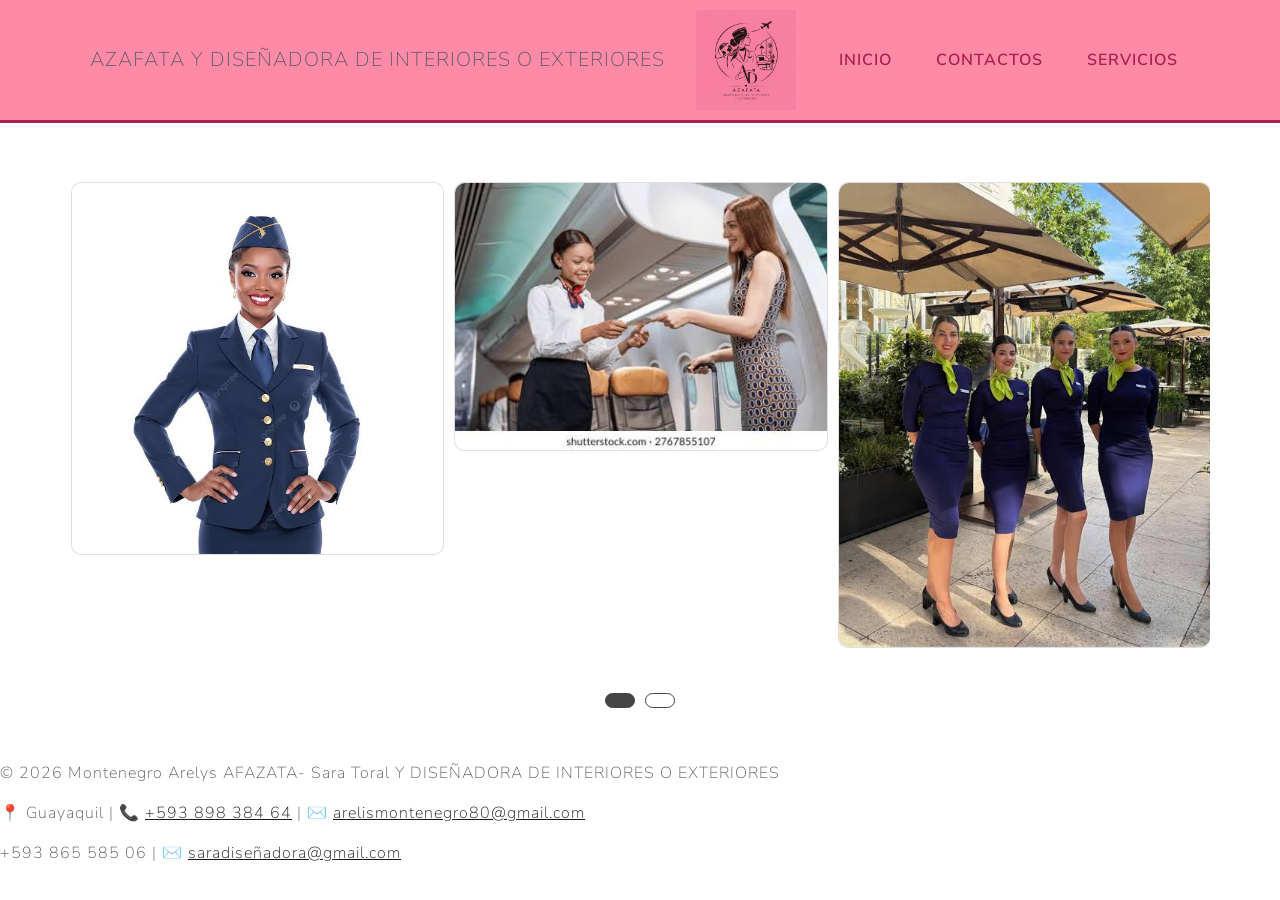
<file: index.html>
<!DOCTYPE html>
<html>
<head>
   <meta charset="utf-8">
   <meta name="viewport" content="width=device-width, initial-scale=1">
   <title>AZAFATA Y DISEÑADORA DE INTERIORES O EXTERIORES</title>
   <link rel="stylesheet" type="text/css" href="css/estilos.css">
    <link rel="stylesheet" href="css/bootstrap.min.css">
    <link rel="stylesheet" href="css/style.css">
    <script src="https://code.jquery.com/jquery-3.6.0.slim.js" integrity="sha256-HwWONEZrpuoh951cQD1ov2HUK5zA5DwJ1DNUXaM6FsY=" crossorigin="anonymous"></script>
    <script src="https://cdnjs.cloudflare.com/ajax/libs/OwlCarousel2/2.3.4/owl.carousel.min.js" integrity="sha512-bPs7Ae6pVvhOSiIcyUClR7/q2OAsRiovw4vAkX+zJbw3ShAeeqezq50RIIcIURq7Oa20rW2n2q+fyXBNcU9lrw==" crossorigin="anonymous" referrerpolicy="no-referrer"></script>
    <link rel="stylesheet" href="https://cdnjs.cloudflare.com/ajax/libs/OwlCarousel2/2.3.4/assets/owl.carousel.min.css" integrity="sha512-tS3S5qG0BlhnQROyJXvNjeEM4UpMXHrQfTGmbQ1gKmelCxlSEBUaxhRBj/EFTzpbP4RVSrpEikbmdJobCvhE3g==" crossorigin="anonymous" referrerpolicy="no-referrer" />
</head>
<body>
    <header>
        <div class="header-container">
            <div class="logo">AZAFATA Y DISEÑADORA DE INTERIORES O EXTERIORES</div>
            <img src="img/mt.png"width="100px height="100px">
            <nav>
                <ul>
                    <li><a href="index.html">INICIO</a></li>
                    <li><a href="contactos.html">CONTACTOS</a></li>
                    <li><a href="servicios.html">SERVICIOS</a></li>
                </ul>  
            </nav>
        </div>
    </header>
        <div class="prueba">
 
         <div class="wrapper">
             <div class="carousel owl-carousel">
                 <div class="card card-1"> <img src="img/azamont.jpg"width="100px height="100px> </div>
                 <div class="card card-2"> <img src="img/montazat.5.jpg"width="100px height="100px> </div>
                 <div class="card card-3"> <img src="img/azamont3.jpg"width="100px height="100px> </div>
                 <div class="card card-4"> <img src="img/diseño.s2.jpg"width="100px height="100px> </div>
                 <div class="card card-3"> <img src="img/diseño.s3.jpg"width="100px height="100px> </div>
                 <div class="card card-4"> <img src="img/diseño.s4.jpg"width="100px height="100px> </div>
             </div>
         </div>
        
    </div>

    <script>
        $(".carousel").owlCarousel({
            margin:10,
            loop:true,
            autoplay:true,
            autoplayTimeout:3000,
            autoplayHoverPause:true,
            responsive:{
                0:{
                    items:1,
                    nav:false
                },
                600:{
                    items:2,
                    nav:false
                },
                1000:{
                    items:3,
                    nav:false
                }
            }
        })
    </script>
<h3></h3>
</body>
<footer>
<div class="footer-container">
<p>&copy; 2026 Montenegro Arelys AFAZATA- Sara Toral Y DISEÑADORA DE INTERIORES O EXTERIORES</p>
<p>📍 Guayaquil | 📞 <a href="tel:+59389839464">+593 898 384 64</a> | ✉️ <a href="arelismontenegro80@.com">arelismontenegro80@gmail.com</a></p>
<p>+593 865 585 06</a> | ✉️ <a href="saritanoemii119@gmail.com">saradiseñadora@gmail.com</a></p>
</div>
</footer>
</html>
</file>
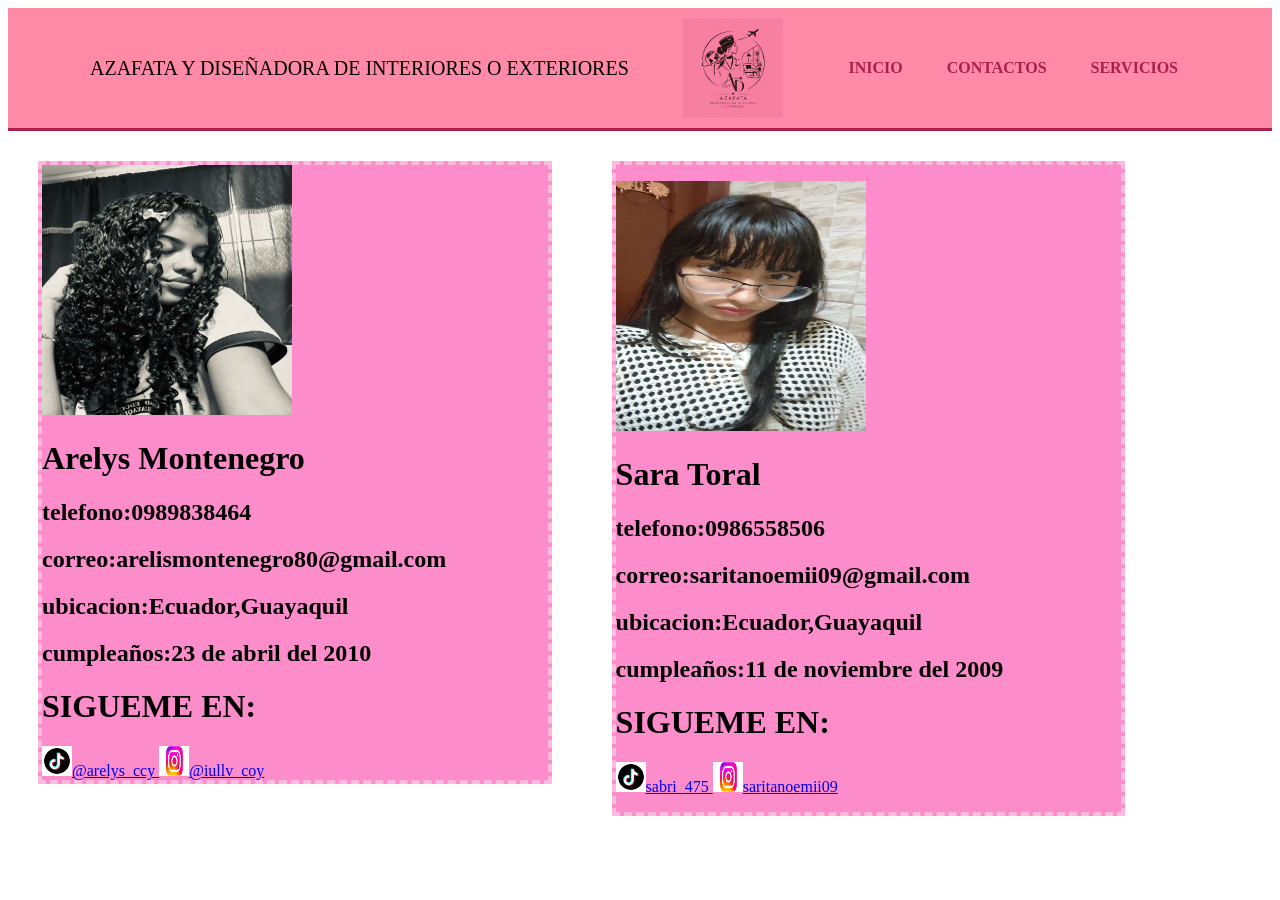
<file: contactos.html>
<!DOCTYPE html>
<html>
<head>
	<meta charset="utf-8">
	<meta name="viewport" content="width=device-width, initial-scale=1">
	<title></title>
	<link rel="stylesheet" type="text/css" href="css/estilos.css">
</head>
<body>
	<header>
        <div class="header-container">
            <div class="logo">AZAFATA Y DISEÑADORA DE INTERIORES O EXTERIORES</div>
            <img src="img/mt.png"width="100px height="100px">
            <nav>
                <ul>
                    <li><a href="index.html">INICIO</a></li>
                    <li><a href="contactos.html">CONTACTOS</a></li>
                    <li><a href="servicios.html">SERVICIOS</a></li>
                </ul>  
            </nav>
        </div>
    </header>

<div class="contacto">
<img src="img/arelysnicolechula.jpeg"width="250px" height="250px">
<h1>Arelys Montenegro
<h2>
	telefono:0989838464
</h2>
<h2>
	correo:arelismontenegro80@gmail.com
</h2>
<h2>
	ubicacion:Ecuador,Guayaquil
</h2>
<h2>
	cumpleaños:23 de abril del 2010
</h2>
<h1>SIGUEME EN:</h1>
<a href="https://www.tiktok.com/@arelys_ccy?_r=1&_t=ZS-98zRjcnW0Ga">
<img src="img/tiktok.img"width="30px" height="30px">@arelys_ccy
</a>
<a href="https://www.instagram.com/iullv_coy?igsh=MW40N3JuM2szZWVv">
<img src="img/nicole.chula.jpg"width="30px"height="30px">@iullv_coy
</a>
</div>
<div class="contacto">
<p>
<img src="img/sara t.jpg"width="250px" height="250px">
<h1>Sara Toral
<h2>
	telefono:0986558506
</h2>
<h2>
	correo:saritanoemii09@gmail.com
</h2>
<h2>
	ubicacion:Ecuador,Guayaquil
</h2>
<h2>
	cumpleaños:11 de noviembre del 2009
</h2>
<h1>SIGUEME EN:</h1>
<a href="https://www.tiktok.com/@sabri_475?_r=1&_t=ZS-98zdDNNYSE0s">
<img src="img/tiktok.img"width="30px" height="30px">sabri_475
</a>
<a href="https://www.instagram.com/saritanoemii09?igsh=MWllaXVBqZGVzand4cw==">
<img src="img/nicole.chula.jpg"width="30px"height="30px">saritanoemii09
</a>
</p>
</div>
</body>
</html>
</file>
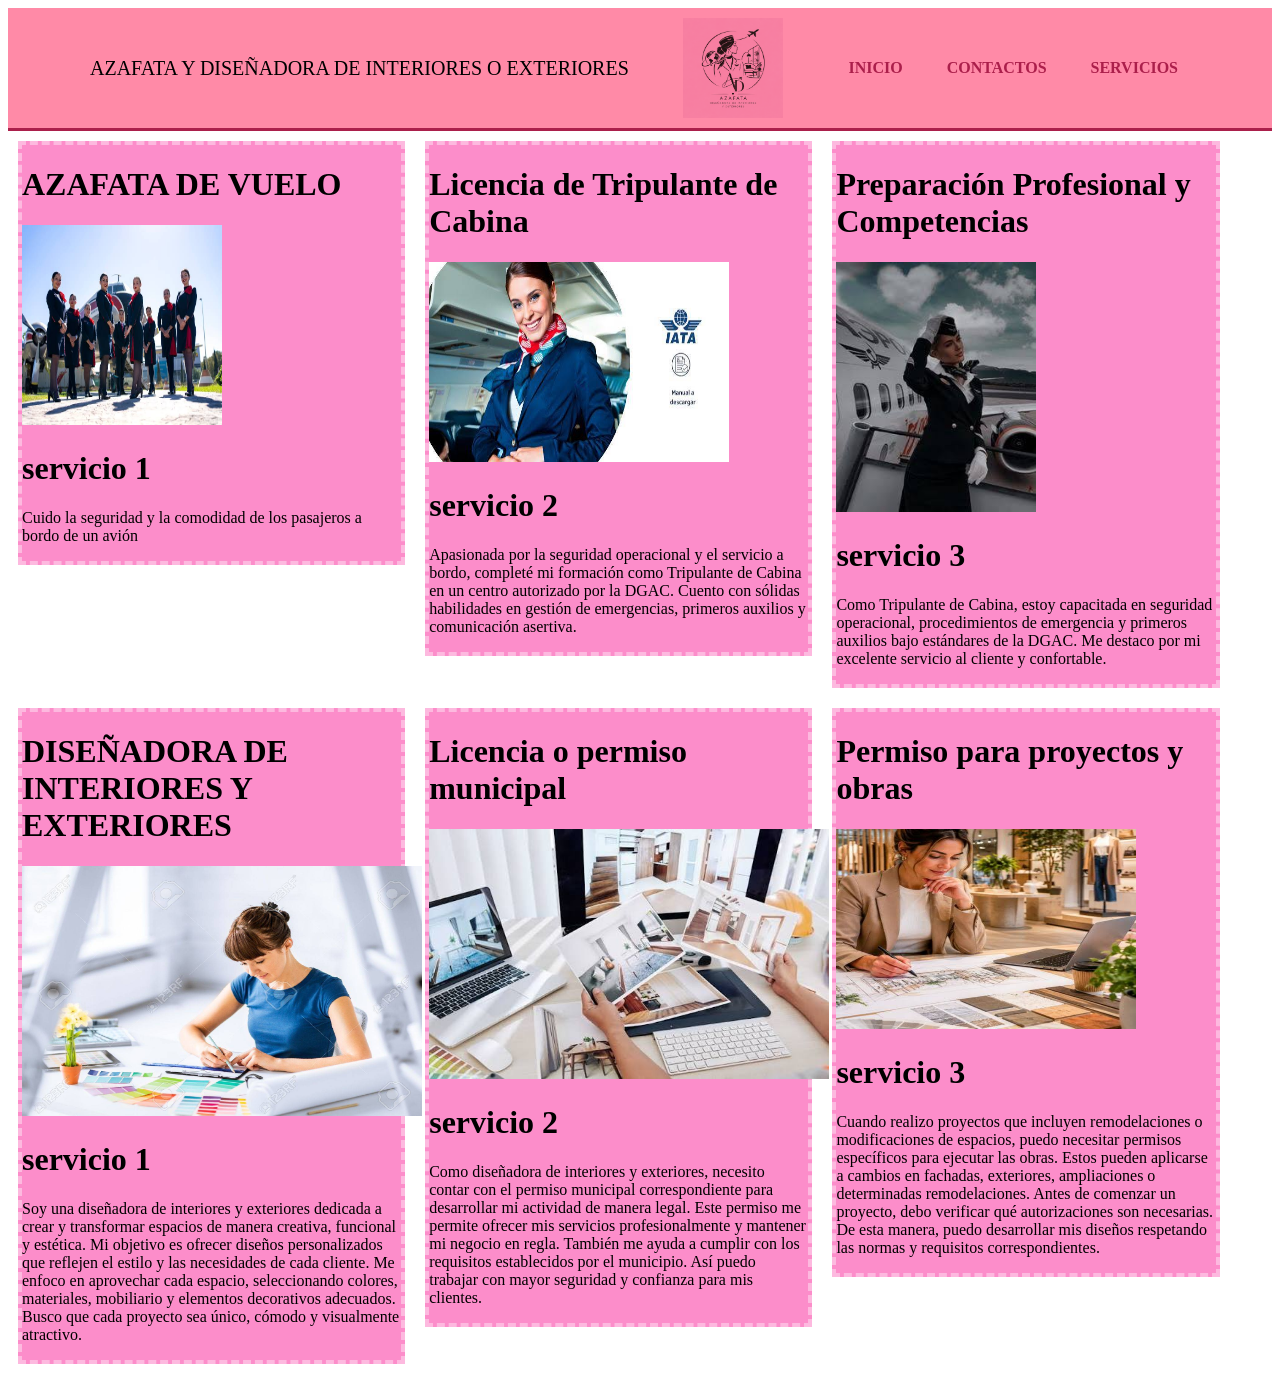
<file: servicios.html>
<!DOCTYPE html>
<html>
<head>
	<meta charset="utf-8">
	<meta name="viewport" content="width=device-width, initial-scale=1">
	<title>SERVICIOS</title>
	<link rel="stylesheet" type="text/css" href="css/estilos.css">
</head>
<body>
	<header>
        <div class="header-container">
            <div class="logo">AZAFATA Y DISEÑADORA DE INTERIORES O EXTERIORES</div>
            <img src="img/mt.png"width="100px height="100px">
            <nav>
                <ul>
                    <li><a href="index.html">INICIO</a></li>
                    <li><a href="contactos.html">CONTACTOS</a></li>
                    <li><a href="servicios.html">SERVICIOS</a></li>
                </ul>  
            </nav>
        </div>
    </header>
	<div class="servicio">
	<h1>AZAFATA DE VUELO</h1>	
	<img src="img/azafata.img"width="200px"height="200px">
	<h1>servicio 1</h1>
	<p>Cuido la seguridad y la comodidad de los pasajeros a
	   bordo de un avión</p>
    </div>

	<div class="servicio">
	<h1>Licencia de Tripulante de Cabina</h1>
	<img src="img/toral_are.jpg"width="300px"height="200px">
	<h1>servicio 2</h1>
	<p>Apasionada por la seguridad operacional y el servicio a bordo, completé mi formación como Tripulante de Cabina en un centro autorizado por la DGAC. Cuento con sólidas habilidades en gestión de emergencias, primeros auxilios y comunicación asertiva.</p>
	</div>

	<div class="servicio">
	<h1>Preparación Profesional y Competencias</h1>
	<img src="img/images.3.jpg"width="200px"height="250px">
	<h1>servicio 3</h1>
	<p>Como Tripulante de Cabina, estoy capacitada en seguridad operacional, procedimientos de emergencia y primeros auxilios bajo estándares de la DGAC.
	 Me destaco por mi excelente servicio al cliente y confortable.</p>
	</div>

	<div class="servicio">
	<h1>DISEÑADORA DE INTERIORES Y EXTERIORES</h1>	
	<img src="img/diseñadora de interiores.jpg"width="400px"height="250px">
	<h1>servicio 1</h1>
	<p>Soy una diseñadora de interiores y exteriores dedicada a crear y transformar espacios de manera creativa, funcional y estética. Mi objetivo es ofrecer diseños personalizados que reflejen el estilo y las necesidades de cada cliente.
	 Me enfoco en aprovechar cada espacio, seleccionando colores, materiales, mobiliario y elementos decorativos adecuados. Busco que cada proyecto sea único, cómodo y visualmente atractivo.</p>
    </div>

	<div class="servicio">
	<h1> Licencia o permiso municipal</h1>
	<img src="img/diseñadora 2.jpg"width="400px"height="250px">
	<h1>servicio 2</h1>
	<p>Como diseñadora de interiores y exteriores, necesito contar con el permiso municipal correspondiente para desarrollar mi actividad de manera legal. Este permiso me permite ofrecer mis servicios profesionalmente y mantener mi negocio en regla.
	 También me ayuda a cumplir con los requisitos establecidos por el municipio. Así puedo trabajar con mayor seguridad y confianza para mis clientes.</p>
	</div>

	<div class="servicio">
	<h1>Permiso para proyectos y obras</h1>
	<img src="img/diseña 3.jpg"width="300px"height="200px">
	<h1>servicio 3</h1>
	<p>Cuando realizo proyectos que incluyen remodelaciones o modificaciones de espacios, puedo necesitar permisos específicos para ejecutar las obras. Estos pueden aplicarse a cambios en fachadas, exteriores, ampliaciones o determinadas remodelaciones. Antes de comenzar un proyecto, debo verificar qué autorizaciones son necesarias. De esta manera, puedo desarrollar mis diseños respetando las normas y requisitos correspondientes.</p>
	</div>
	</head>
</body>
</file>
<file: css/estilos.css>
.contacto{
	border:4px dashed #FDB9DF;
	float:left;
	background: #FC8DCA;
	width: 40%;
	margin: 30px;
}
.servicio{
	border:4px dashed #FDB9DF;
	float:left;
	background: #FC8DCA;

	width: 30%;
	margin: 10px;
	
}

header {
       background-color: #FF8AA7;
       border-bottom: 3px solid #AB1F4B;
       padding: 10px 20px;
}

.header-container{

     display: flex;/*ubicar un elemento a lado de otro*/
     justify-content: space-between;/*reparte la ubicacion de los elementos*/
     align-items:center;
     max-width: 1100px;
     margin:0 auto;


.logo{
    font-size:20px;/*tamaño de fuente"/
    font-weight: bold;/*negritas*/
    color #AB1F4B
}
nav ul{
    list-style: none;/*quitar viñetas*/
    margin: 0;
    padding: 0;
    display: flex;
    gap: 20px;/*separar elementos*/
}
nav ul li a{
    text-decoration: none;
color: #AB1F4B;
 font-weight: 600;
 border-radius: 4px;
padding: 8px 12px;
transition: background-color 0.2s, color 0.5s;
}

nav ul li a:hover{
    background-color: #27EEF5;

footer {
background-color: #1e293b; /* Azul oscuro */
color: #cbd5e1;
padding: 20px;
font-size: 14px;
}

.footer-container {
max-width: 1000px;
margin: 0 auto;
display: flex;
justify-content: space-between; /* Texto a la izquierda, contacto a la derecha */
align-items: center;
flex-wrap: wrap;
gap: 15px;
}

.footer-container p {
margin: 0;
}

.footer-container a {
color: #38bdf8; /* Celeste para resaltar los enlaces directos */
text-decoration: none;
}

.footer-container a:hover {
text-decoration: underline;
}
</file>
<file: css/style.css>
*{
    margin: 0;
    padding: 0;
    box-sizing: border-box;
}

.prueba{
    display: flex;
    align-items: center;
    min-height: 70vh;
}
.wrapper{
    width: 100%;
}
.wrapper .carousel{

    max-width: 1200px;
    margin: auto;
    padding: 0 30px;
}

.carousel .card{
    margin: 20px 0;
    border-radius: 10px;

}
.carousel .card img{
    border-radius: 10px;
}
.owl-dots{
    text-align: center;
    margin-top: 20px;
}
.owl-dot{
    height: 15px;
    width: 30px;
    border-radius: 25px;
    cursor: pointer;
    outline: none;
    margin: 0 5px;
    border: 1px solid #454545 !important;
    transition: all 0.3s ease;
}
.owl-dot:hover,
.owl-dot.active{

    background: #454545 !important;

}
</file>
